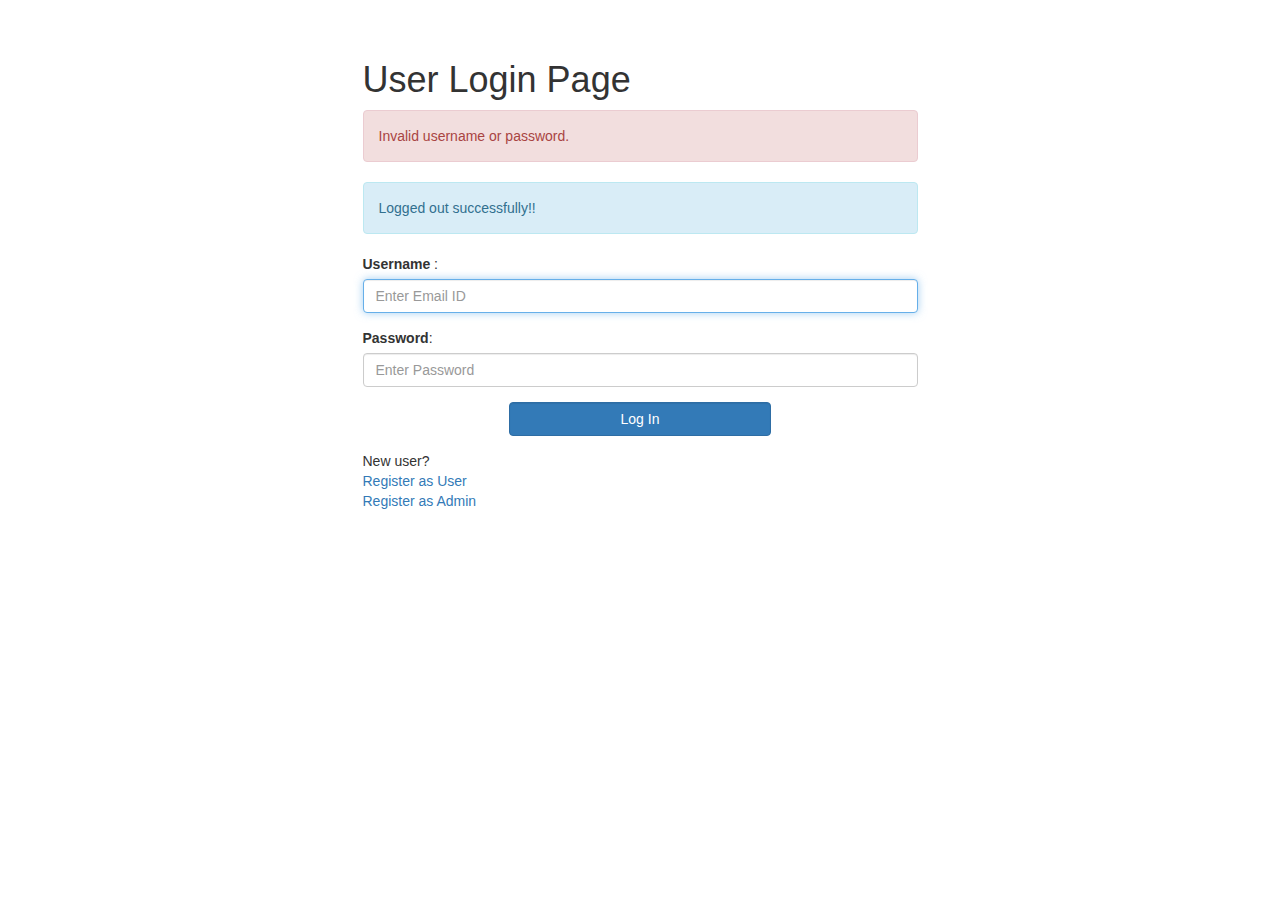
<file: target/classes/templates/login.html>
<!DOCTYPE html>
<html>
<head>
<meta charset="ISO-8859-1">
<title>Fh Dortmund</title>
<link rel="stylesheet"
	href="https://maxcdn.bootstrapcdn.com/bootstrap/3.3.7/css/bootstrap.min.css"
	integrity="sha384-BVYiiSIFeK1dGmJRAkycuHAHRg32OmUcww7on3RYdg4Va+PmSTsz/K68vbdEjh4u"
	crossorigin="anonymous">

<!-- <link rel="stylesheet" th:href="@{/css/style.css}"  /> -->
</head>
<body>
	<!-- <img th:src="@{/logo.png}" />
 -->
	<!-- Header Navigation Bar -->
	<!-- <nav class="navbar navbar-inverse navbar-fixed-top">
		<div class="container">
			<div class="navbar-header">
				<button type="button" class="navbar-toggle collapsed"
					data-toggle="collapse" data-target="#navbar" aria-expanded="false"
					aria-controls="navbar">
					<span class="sr-only">Toggle navigation</span> <span
						class="icon-bar"></span> <span class="icon-bar"></span> <span
						class="icon-bar"></span>
				</button>
				<a class="navbar-brand" href="#" th:href="@{/home}">Application
					Tracking - Fachhochschule Dortmund</a>
			</div>
		</div>
	</nav> -->

	<br>
	<br>

	<div class="container">
		<div class="row">
			<div class="col-md-6 col-md-offset-3">

				<h1>User Login Page</h1>
				<form th:action="@{/login}" method="post">

					<!-- Error message -->
					<div th:if="${param.error}">
						<div class="alert alert-danger">Invalid username or
							password.</div>
					</div>

					<!-- Logout message -->
					<div th:if="${param.logout}">
						<div class="alert alert-info">Logged out successfully!!</div>
					</div>

					<div class="form-group">
						<label for="username"> Username </label> : <input type="text"
							class="form-control" id="username" name="username"
							placeholder="Enter Email ID" autofocus="autofocus">
					</div>

					<div class="form-group">
						<label for="password">Password</label>: <input type="password"
							id="password" name="password" class="form-control"
							placeholder="Enter Password" />
					</div>

					<div class="form-group">
						<div class="row">
							<div class="col-sm-6 col-sm-offset-3">
								<input type="submit" name="login-submit" id="login-submit"
									class="form-control btn btn-primary" value="Log In" />
							</div>
						</div>
					</div>
				</form>
				<div class="form-group">
					<span>New user? <br> <a href="/"
						th:href="@{/registration}">Register as User</a><br> <a
						href="/" th:href="@{/registrationadmin}">Register as Admin</a></span>


				</div>
			</div>
		</div>
	</div>
</body>
</html>
</file>
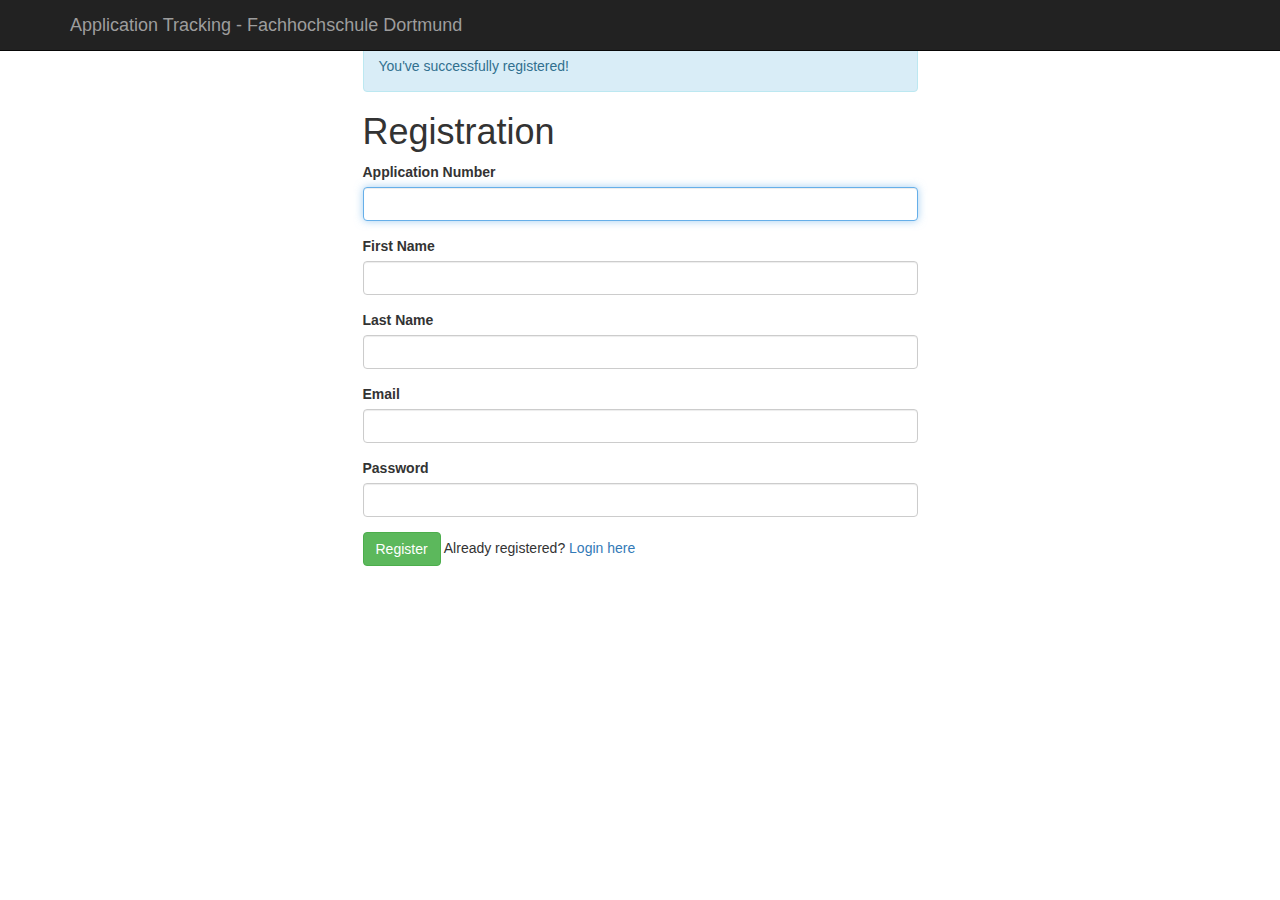
<file: target/classes/templates/registration.html>
<!DOCTYPE html>
<html>
<head>
<meta charset="ISO-8859-1">
<title>Registration</title>
<link rel="stylesheet"
	href="https://maxcdn.bootstrapcdn.com/bootstrap/3.3.7/css/bootstrap.min.css"
	integrity="sha384-BVYiiSIFeK1dGmJRAkycuHAHRg32OmUcww7on3RYdg4Va+PmSTsz/K68vbdEjh4u"
	crossorigin="anonymous">
</head>
<body>
	<!-- Header Navigation Bar -->
	<nav class="navbar navbar-inverse navbar-fixed-top">
		<div class="container">
			<div class="navbar-header">
				<button type="button" class="navbar-toggle collapsed"
					data-toggle="collapse" data-target="#navbar" aria-expanded="false"
					aria-controls="navbar">
					<span class="sr-only">Toggle navigation</span> <span
						class="icon-bar"></span> <span class="icon-bar"></span> <span
						class="icon-bar"></span>
				</button>
				<a class="navbar-brand" href="#" th:href="@{/login}">Application Tracking - Fachhochschule Dortmund</a>
			</div>
		</div>
	</nav>
	<br>
	<br>
	<!-- Registration form design -->
	<div class="container">
		<div class="row">
			<div class="col-md-6 col-md-offset-3">

				<!-- Success Message -->
				<div th:if="${param.success}">
					<div class="alert alert-info">You've successfully registered!</div>
				</div>

				<h1>Registration</h1>

				<form th:action="@{/registration}" method="post" th:object="${user}">
				
					<div class="form-group">
						<label class="control-label" for="applicationNumber"> Application Number </label>
						<input id="applicationNumber" class="form-control" th:field="*{applicationNumber}"
							required autofocus="autofocus" />
					</div>
					
					<div class="form-group">
						<label class="control-label" for="firstName"> First Name </label>
						<input id="firstName" class="form-control" th:field="*{firstName}"
							required autofocus="autofocus" />
					</div>

					<div class="form-group">
						<label class="control-label" for="lastName"> Last Name </label> <input
							id="lastName" class="form-control" th:field="*{lastName}"
							required autofocus="autofocus" />
					</div>

					<div class="form-group">
						<label class="control-label" for="email"> Email </label> <input
							id="email" class="form-control" th:field="*{email}" required
							autofocus="autofocus" />
					</div>

					<div class="form-group">
						<label class="control-label" for="password"> Password </label> <input
							id="password" class="form-control" type="password"
							th:field="*{password}" required autofocus="autofocus" />
					</div>

					<div class="form-group">
						<button type="submit" class="btn btn-success">Register</button>
						<span>Already registered? <a href="/" th:href="@{/login}">Login
								here</a></span>
					</div>
				</form>
			</div>
		</div>
	</div>
</body>
</html>
</file>
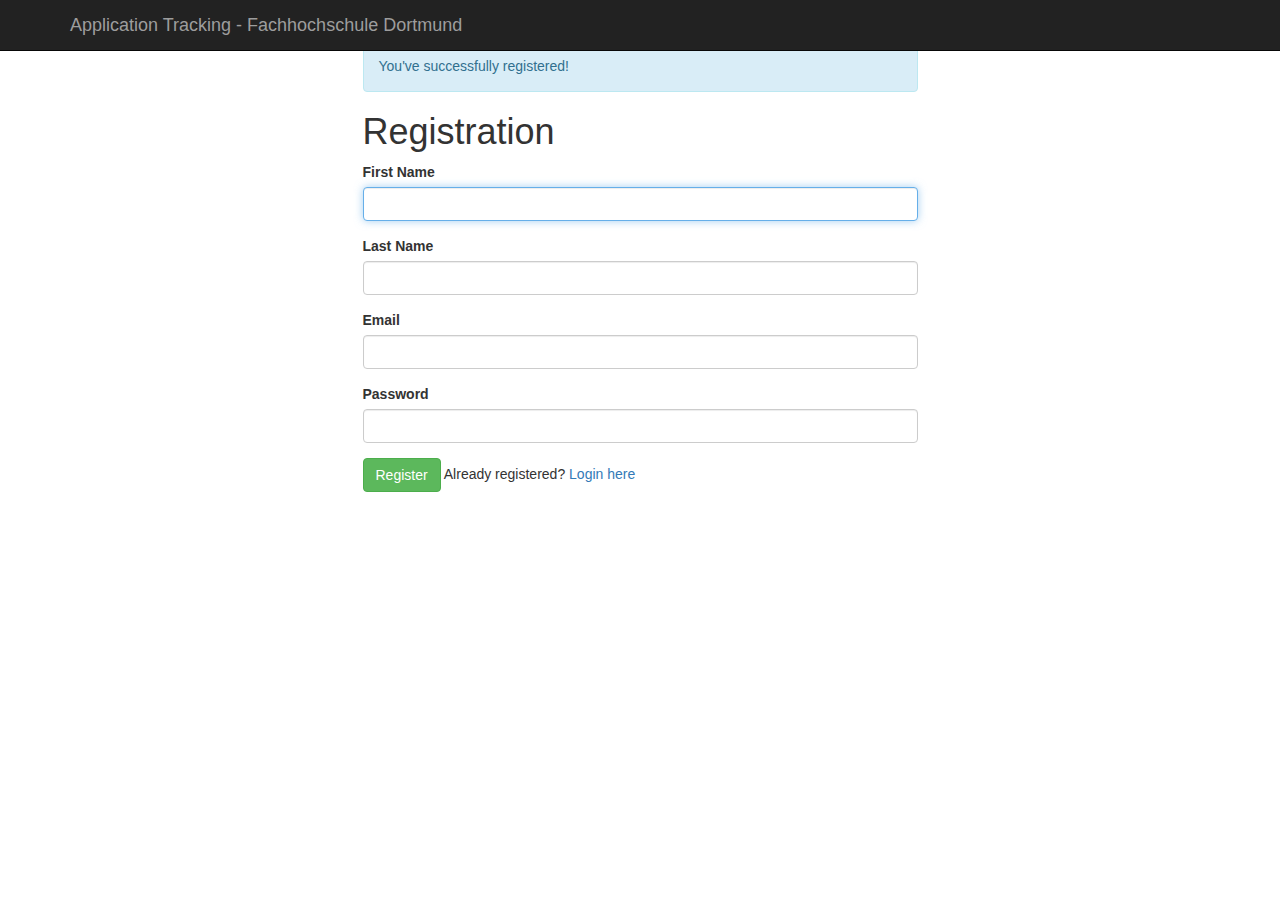
<file: target/classes/templates/registrationadmin.html>
<!DOCTYPE html>
<html>
<head>
<meta charset="ISO-8859-1">
<title>Registration</title>
<link rel="stylesheet"
	href="https://maxcdn.bootstrapcdn.com/bootstrap/3.3.7/css/bootstrap.min.css"
	integrity="sha384-BVYiiSIFeK1dGmJRAkycuHAHRg32OmUcww7on3RYdg4Va+PmSTsz/K68vbdEjh4u"
	crossorigin="anonymous">
</head>
<body>
	<!-- Header Navigation Bar -->
	<nav class="navbar navbar-inverse navbar-fixed-top">
		<div class="container">
			<div class="navbar-header">
				<button type="button" class="navbar-toggle collapsed"
					data-toggle="collapse" data-target="#navbar" aria-expanded="false"
					aria-controls="navbar">
					<span class="sr-only">Toggle navigation</span> <span
						class="icon-bar"></span> <span class="icon-bar"></span> <span
						class="icon-bar"></span>
				</button>
				<a class="navbar-brand" href="#" th:href="@{/login}">Application
					Tracking - Fachhochschule Dortmund</a>
			</div>
		</div>
	</nav>
	<br>
	<br>
	<!-- Registration form design -->
	<div class="container">
		<div class="row">
			<div class="col-md-6 col-md-offset-3">

				<!-- Success Message -->
				<div th:if="${param.success}">
					<div class="alert alert-info">You've successfully registered!</div>
				</div>

				<h1>Registration</h1>

				<form th:action="@{/registrationadmin}" method="post" th:object="${admin}">

					<div class="form-group">
						<label class="control-label" for="firstName"> First Name </label>
						<input id="firstName" class="form-control" th:field="*{firstName}"
							required autofocus="autofocus" />
					</div>

					<div class="form-group">
						<label class="control-label" for="lastName"> Last Name </label> <input
							id="lastName" class="form-control" th:field="*{lastName}"
							required autofocus="autofocus" />
					</div>

					<div class="form-group">
						<label class="control-label" for="email"> Email </label> <input
							id="email" class="form-control" th:field="*{email}" required
							autofocus="autofocus" />
					</div>

					<div class="form-group">
						<label class="control-label" for="password"> Password </label> <input
							id="password" class="form-control" type="password"
							th:field="*{password}" required autofocus="autofocus" />
					</div>

					<div class="form-group">
						<button type="submit" class="btn btn-success">Register</button>
						<span>Already registered? <a href="/" th:href="@{/login}">Login
								here</a></span>
					</div>
				</form>
			</div>
		</div>
	</div>
</body>
</html>
</file>
